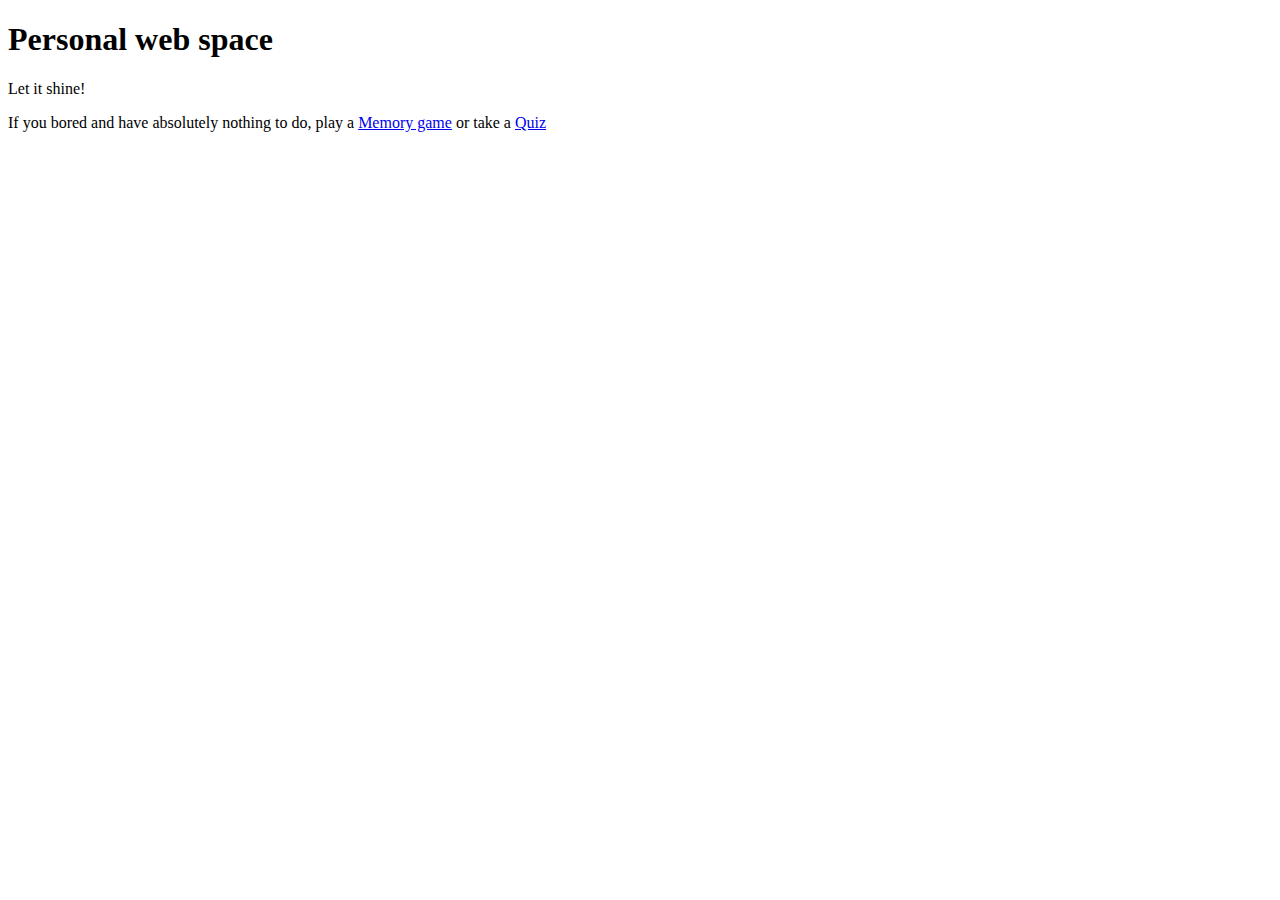
<file: index.html>
<!DOCTYPE html>

<html>
	<head>
		<meta title="A page of a man" />
		<meta charset="utf-8" />
	</head>
	<body>
		<h1>Personal web space</h1>
		<p>Let it shine!</p>
		<p>
			If you bored and have absolutely nothing to do, play a <a href="https://psea.github.io/three-in-a-row/">Memory game</a>
			or take a <a href="https://psea.github.io/quiz-game/">Quiz</a>
		</p>
	</body>
</html>
</file>
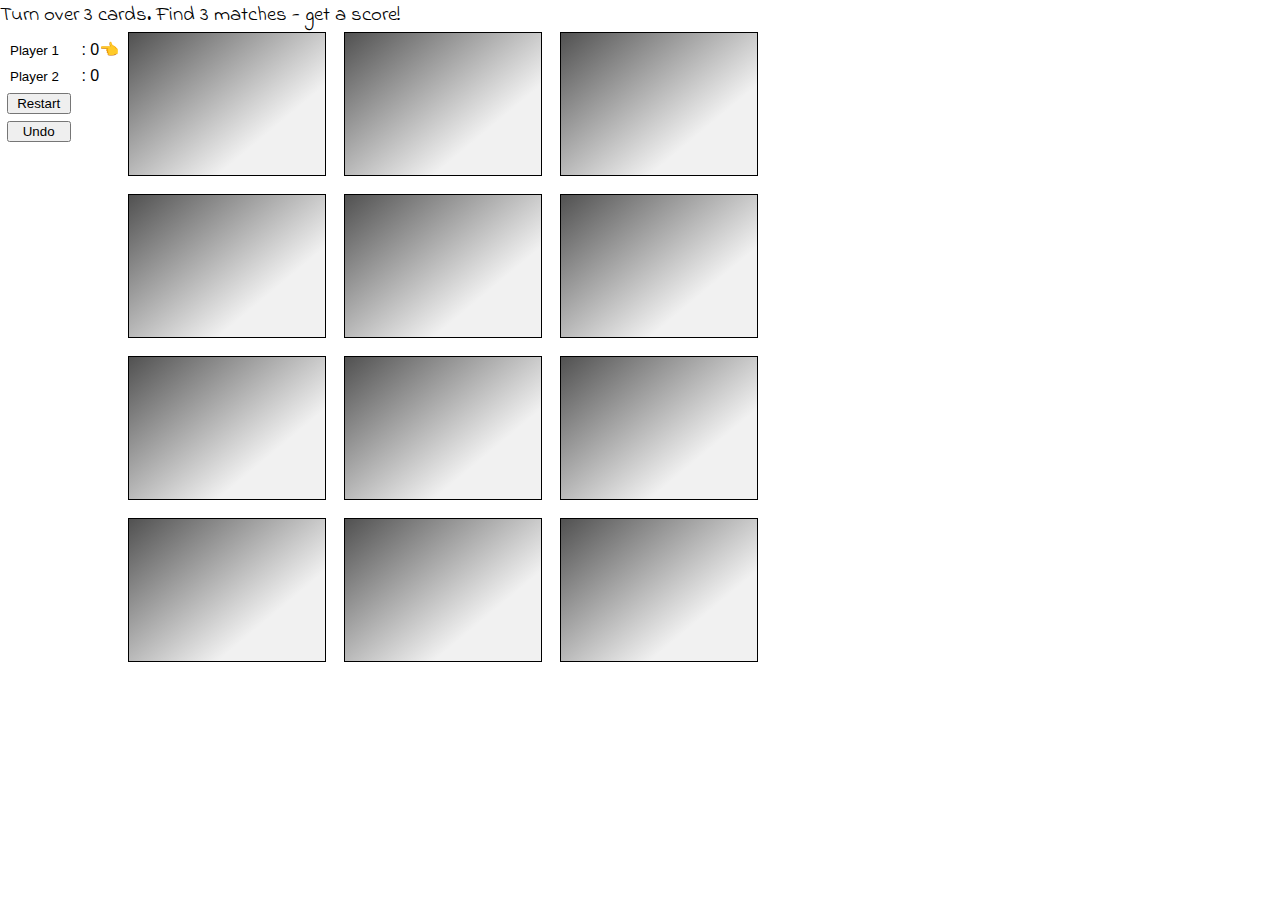
<file: three-in-a-row/index.html>
<!doctype html><html lang="en"><head><meta charset="utf-8"/><link rel="icon" href="./favicon.ico"/><meta name="viewport" content="width=device-width,initial-scale=1"/><meta name="theme-color" content="#000000"/><meta name="description" content="Memory game"/><link rel="apple-touch-icon" href="./logo192.png"/><link rel="manifest" href="./manifest.json"/><link rel="stylesheet" href="https://fonts.googleapis.com/css?family=Indie+Flower"><title>3 in a row</title><link href="./static/css/main.73ceca53.chunk.css" rel="stylesheet"></head><body><noscript>You need to enable JavaScript to run this app.</noscript><div id="root"></div><script>!function(e){function r(r){for(var n,a,i=r[0],c=r[1],l=r[2],s=0,p=[];s<i.length;s++)a=i[s],Object.prototype.hasOwnProperty.call(o,a)&&o[a]&&p.push(o[a][0]),o[a]=0;for(n in c)Object.prototype.hasOwnProperty.call(c,n)&&(e[n]=c[n]);for(f&&f(r);p.length;)p.shift()();return u.push.apply(u,l||[]),t()}function t(){for(var e,r=0;r<u.length;r++){for(var t=u[r],n=!0,i=1;i<t.length;i++){var c=t[i];0!==o[c]&&(n=!1)}n&&(u.splice(r--,1),e=a(a.s=t[0]))}return e}var n={},o={1:0},u=[];function a(r){if(n[r])return n[r].exports;var t=n[r]={i:r,l:!1,exports:{}};return e[r].call(t.exports,t,t.exports,a),t.l=!0,t.exports}a.e=function(e){var r=[],t=o[e];if(0!==t)if(t)r.push(t[2]);else{var n=new Promise((function(r,n){t=o[e]=[r,n]}));r.push(t[2]=n);var u,i=document.createElement("script");i.charset="utf-8",i.timeout=120,a.nc&&i.setAttribute("nonce",a.nc),i.src=function(e){return a.p+"static/js/"+({}[e]||e)+"."+{3:"1736dea0"}[e]+".chunk.js"}(e);var c=new Error;u=function(r){i.onerror=i.onload=null,clearTimeout(l);var t=o[e];if(0!==t){if(t){var n=r&&("load"===r.type?"missing":r.type),u=r&&r.target&&r.target.src;c.message="Loading chunk "+e+" failed.\n("+n+": "+u+")",c.name="ChunkLoadError",c.type=n,c.request=u,t[1](c)}o[e]=void 0}};var l=setTimeout((function(){u({type:"timeout",target:i})}),12e4);i.onerror=i.onload=u,document.head.appendChild(i)}return Promise.all(r)},a.m=e,a.c=n,a.d=function(e,r,t){a.o(e,r)||Object.defineProperty(e,r,{enumerable:!0,get:t})},a.r=function(e){"undefined"!=typeof Symbol&&Symbol.toStringTag&&Object.defineProperty(e,Symbol.toStringTag,{value:"Module"}),Object.defineProperty(e,"__esModule",{value:!0})},a.t=function(e,r){if(1&r&&(e=a(e)),8&r)return e;if(4&r&&"object"==typeof e&&e&&e.__esModule)return e;var t=Object.create(null);if(a.r(t),Object.defineProperty(t,"default",{enumerable:!0,value:e}),2&r&&"string"!=typeof e)for(var n in e)a.d(t,n,function(r){return e[r]}.bind(null,n));return t},a.n=function(e){var r=e&&e.__esModule?function(){return e.default}:function(){return e};return a.d(r,"a",r),r},a.o=function(e,r){return Object.prototype.hasOwnProperty.call(e,r)},a.p="./",a.oe=function(e){throw console.error(e),e};var i=this["webpackJsonp3-in-a-row"]=this["webpackJsonp3-in-a-row"]||[],c=i.push.bind(i);i.push=r,i=i.slice();for(var l=0;l<i.length;l++)r(i[l]);var f=c;t()}([])</script><script src="./static/js/2.0a033a04.chunk.js"></script><script src="./static/js/main.795bf680.chunk.js"></script></body></html>
</file>
<file: three-in-a-row/static/css/main.73ceca53.chunk.css>
body{margin:0;font-family:-apple-system,BlinkMacSystemFont,"Segoe UI","Roboto","Oxygen","Ubuntu","Cantarell","Fira Sans","Droid Sans","Helvetica Neue",sans-serif;-webkit-font-smoothing:antialiased;-moz-osx-font-smoothing:grayscale}code{font-family:source-code-pro,Menlo,Monaco,Consolas,"Courier New",monospace}.card{border:1px solid #000}.card>*{height:100%;font-size:2em;display:grid;justify-content:center;align-content:center}.stacked-linear-background{background:linear-gradient(140deg,#515151,#f1f1f1 70.71%)}.board{display:grid;grid-gap:2vmin;grid-auto-rows:1fr;height:70vmin;width:70vmin;min-width:200px;min-height:200px}.highlightPlayer:after{content:"👈"}.player{margin:.5em;white-space:nowrap}.player>input{border:none}.banner{padding:.1em}#root{height:100vh;display:grid;grid-template-rows:2em 1fr}header{white-space:nowrap;font-family:"Indie Flower",serif;font-size:1.3em}main{display:grid;grid-template-columns:8em 1fr}.button-bar>button{margin:.5em;display:block;width:50%}
/*# sourceMappingURL=main.73ceca53.chunk.css.map */
</file>
